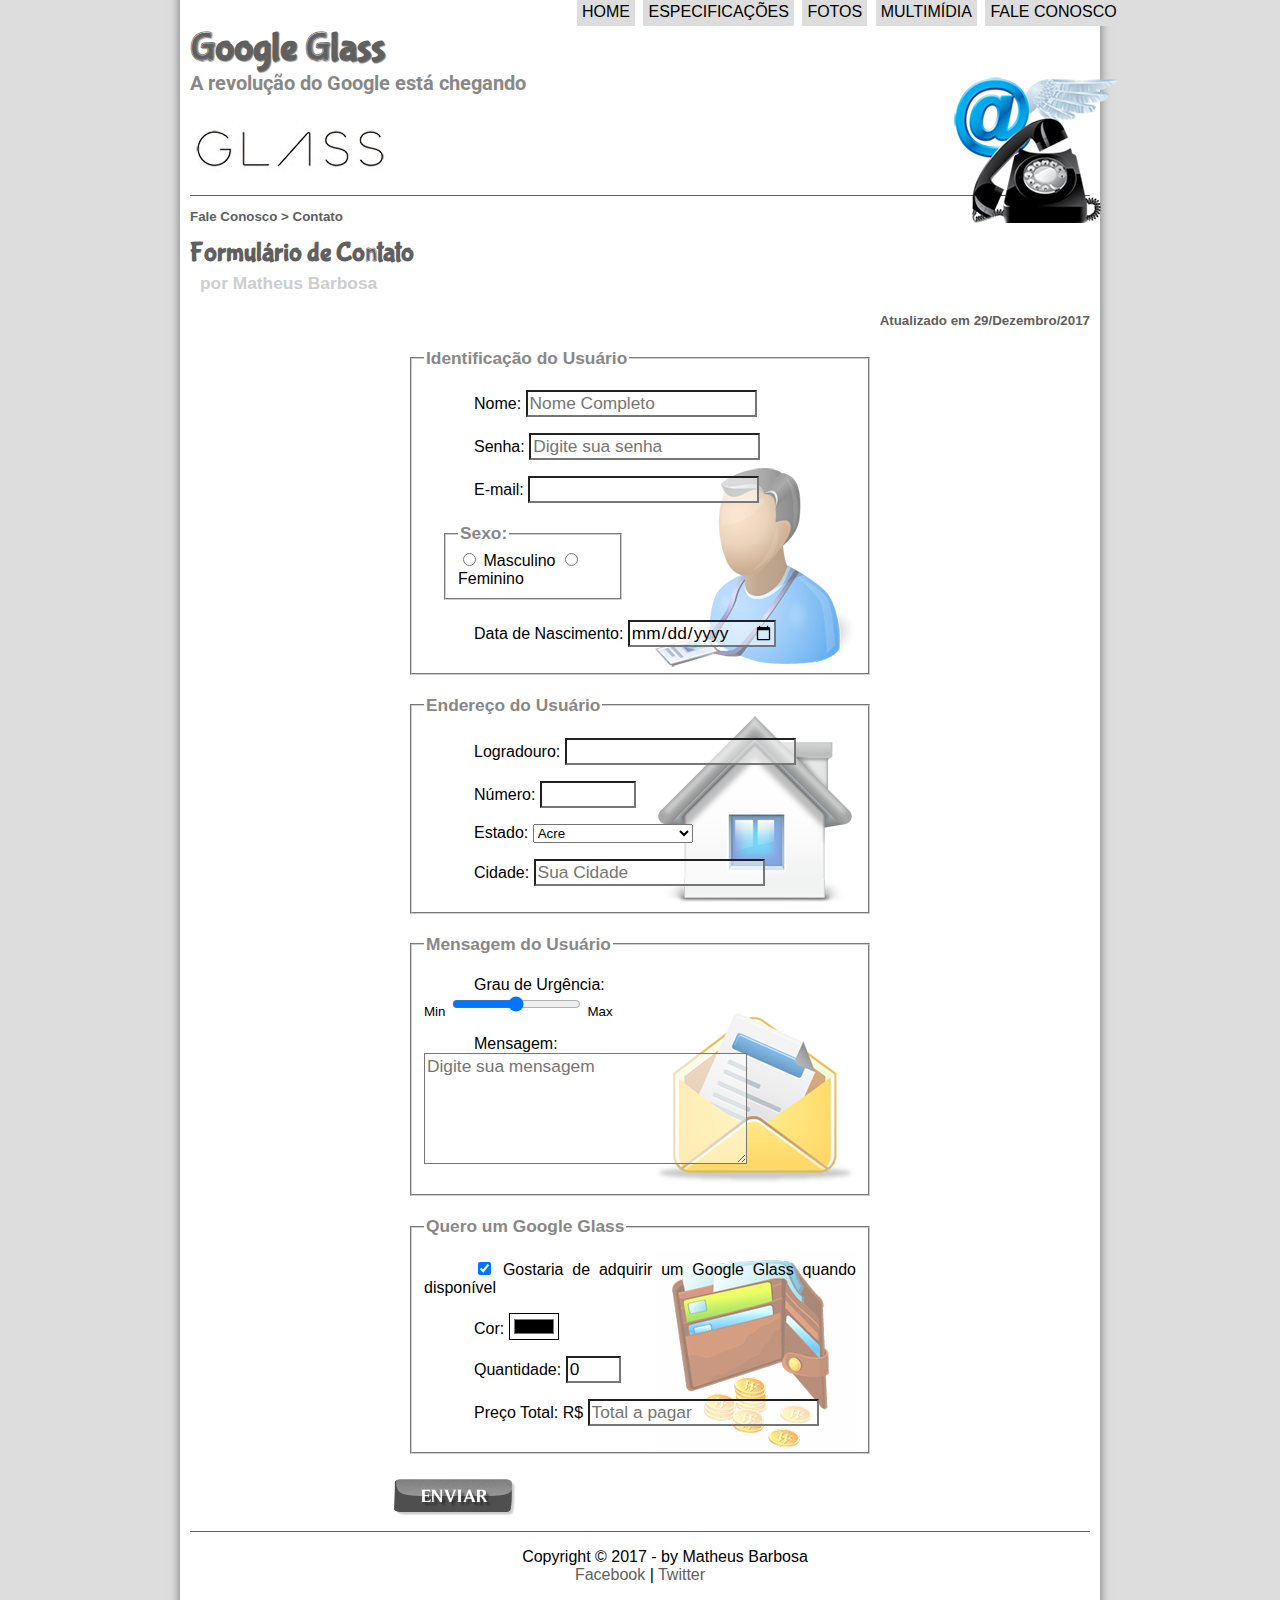
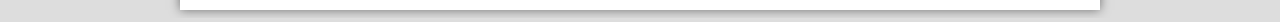
<file: projeto-glass-html5/fale-conosco.html>
<!DOCTYPE html>
<html lang="pt-br">

<head>
    <title>Tudo sobre o google glass</title>
    <meta charset="utf-8" />
    <link rel="stylesheet" type="text/css" href="_css/estilo.css">
    <link rel="stylesheet" type="text/css" href="_css/form.css">
    <script src="_javascript/funcoes.js"> </script>
</head>
<script>
    function calcTotal() {
        var qtd = parseInt(document.getElementById('cQtd').value);
        total = qtd * 1500;
        document.getElementById('cPt').value = total;
    }

</script>

<body>
    <div id="interface">
        <header id="cabecalho">
            <hgroup>
                <h1>Google Glass</h1>
                <h2>A revolução do Google está chegando</h2>
            </hgroup>
            <img id="icone" src="_imagens/contato.png"></img>
            <nav id="menu">
                <h1>Menu Principal</h1>
                <ul>
                    <li onmouseover="mudaFoto('_imagens/home.png')" onmouseout="mudaFoto('_imagens/contato.png')">
                        <a href="index.html">Home</a>
                    </li>
                    <li onmouseover="mudaFoto('_imagens/especificacoes.png')" onmouseout="mudaFoto('_imagens/contato.png')">
                        <a href="specs.html">Especificações</a>
                    </li>
                    <li onmouseover="mudaFoto('_imagens/fotos.png')" onmouseout="mudaFoto('_imagens/contato.png')">
                        <a href="fotos.html">Fotos</a>
                    </li>
                    <li onmouseover="mudaFoto('_imagens/multimidia.png')" onmouseout="mudaFoto('_imagens/contato.png')">
                        <a href="multimidia.html">Multimídia</a>
                    </li>
                    <li onmouseover="mudaFoto('_imagens/contato.png')" onmouseout="mudaFoto('_imagens/contato.png')">
                        <a href="fale-conosco.html">Fale conosco</a>
                    </li>
                </ul>
            </nav>
        </header>
        <article id="noticia">
            <header id="cabecalho-noticia">
                <hgroup>
                    <h3>Fale Conosco > Contato</h3>
                    <h1>Formulário de Contato</h1>
                    <h2>por Matheus Barbosa</h2>
                    <h3 class="direita">Atualizado em 29/Dezembro/2017</h3>
                </hgroup>
            </header>

            <form method="post" id="fContato" name="fContato" oninput="calcTotal();">
                <fieldset id="usuario">
                    <legend>Identificação do Usuário</legend>
                    <p>
                        <label for="cNome"> Nome:
                            <input type="text" name="tNome" id="cNome" size="20" maxlength="30" placeholder="Nome Completo" />
                        </label>
                    </p>
                    <p>
                        <label for="cSenha"> Senha:
                            <input type="password" name="tSenha" id="cSenha" size="20" maxlength="8" placeholder="Digite sua senha" />
                        </label>
                    </p>
                    <p>
                        <label for="cEmail"> E-mail:
                            <input type="email" name="tEmail" id="cEmail" size="20" maxlength="30" />
                        </label>
                    </p>
                    <fieldset id="sexo">
                        <legend>Sexo:</legend>
                        <input type="radio" name="tSexo" id="cMasc" />
                        <label for="cMasc">Masculino</label>
                        <input type="radio" name="tSexo" id="cFem" />
                        <label for="cFem">Feminino</label>
                    </fieldset>
                    <p>
                        <label for="cDataNasc"> Data de Nascimento:
                            <input type="date" name="tdataNasc" id="cDataNasc" size="8" maxlength="15" />
                        </label>
                    </p>
                </fieldset>
                <fieldset id="endereco">
                    <legend>Endereço do Usuário</legend>
                    <p>
                        <label for="cRua"> Logradouro:
                            <input type="text" name="tRua" id="cRua" size="20" maxlength="80" />
                        </label>
                    </p>
                    <p>
                        <label for="cNum"> Número:
                            <input type="number" name="tNum" id="cNum" min="0" max="99999" />
                        </label>
                    </p>
                    <p>
                        <label for="cEstado"> Estado:</label>
                        <select name="tEstado" id="cEstado">
                            <optgroup label="Região Norte">
                                <option value="AC">Acre</option>
                                <option value="AP">Amapá</option>
                                <option value="AM">Amazonas</option>
                                <option value="PA">Pará</option>
                                <option value="RO">Rondônia</option>
                                <option value="RR">Roraima</option>
                                <option value="TO">Tocantins</option>
                            </optgroup>
                            <optgroup label="Região Nordeste">
                                <option value="AL">Alagoas</option>
                                <option value="BA">Bahia</option>
                                <option value="CE">Ceará</option>
                                <option value="MA">Maranhão</option>
                                <option value="PB">Paraíba</option>
                                <option value="PE">Pernambuco</option>
                                <option value="PI">Piauí</option>
                                <option value="RN">Rio Grande do Norte</option>
                                <option value="SE">Sergipe</option>
                            </optgroup>
                            <optgroup label="Região Centro-Oeste">
                                <option value="DF">Distrito Federal</option>
                                <option value="GO">Goiás</option>
                                <option value="MT">Mato Grosso</option>
                                <option value="MS">Mato Grosso do Sul</option>
                            </optgroup>
                            <optgroup label="Região Suldeste">
                                <option value="ES">Espírito Santo</option>
                                <option value="MG">Minas Gerais</option>
                                <option value="RJ">Rio de Janeiro</option>
                                <option value="SP">São Paulo</option>
                            </optgroup>
                            <optgroup label="Região Sul">
                                <option value="PR">Paraná</option>
                                <option value="RS">Rio Grande do Sul</option>
                                <option value="SC">Santa Catarina</option>
                            </optgroup>
                        </select>

                    </p>
                    <p>
                        <label for="cCidade"> Cidade:
                            <input type="text" name="tCidade" id="cCidade" size="20" maxlength="50" placeholder="Sua Cidade" />
                        </label>
                    </p>
                </fieldset>
                <fieldset id="mensagem">
                    <legend>Mensagem do Usuário</legend>
                    <p>
                        <label for="cUrg">Grau de Urgência:</label>
                        <br/>
                        <sub> Min</sub>
                        <input type="range" name="tUrg" id="cUrg" min="0" max="10" />
                        <sub>Max </sub>
                    </p>

                    <p>
                        <label for="cMsg">Mensagem: </label>
                        <textarea name="tMsg" id="cMsg" cols="30" rows="5" placeholder="Digite sua mensagem"></textarea> </p>
                </fieldset>
                <fieldset id="pedido">
                    <legend>Quero um Google Glass</legend>
                    <p>
                        <input type="checkbox" name="tPed" id="cPed" checked/>
                        <label for="cPed">
                            Gostaria de adquirir um Google Glass quando disponível
                        </label>
                    </p>
                    <p>
                        <label for="cCor">Cor:</label>
                        <input type="color" name="tCor" id="cCor">
                    </p>
                    <p>
                        <label for="cQtd">Quantidade:</label>
                        <input type="number" name="tQtd" id="cQtd" min="1" max="5" value="0" />
                    </p>
                    <p>
                        <label for="cPt">Preço Total: R$</label>
                        <input type="text" name="tPt" id="cPt" placeholder="Total a pagar" readonly/>
                    </p>


                </fieldset>

                <input type="image" name="tEnviar" id="cEnviar" src="_imagens/botao-enviar.png" />

            </form>

        </article>
        </section>

        <footer id="rodape">
            <p>Copyright &copy; 2017 - by Matheus Barbosa
                <br/>
                <a href="http://facebook.com" target="blank">Facebook </a>|
                <a href="http://twitter.com" target="blank">Twitter</a>
            </p>
        </footer>
    </div>
</body>

</html>
</file>
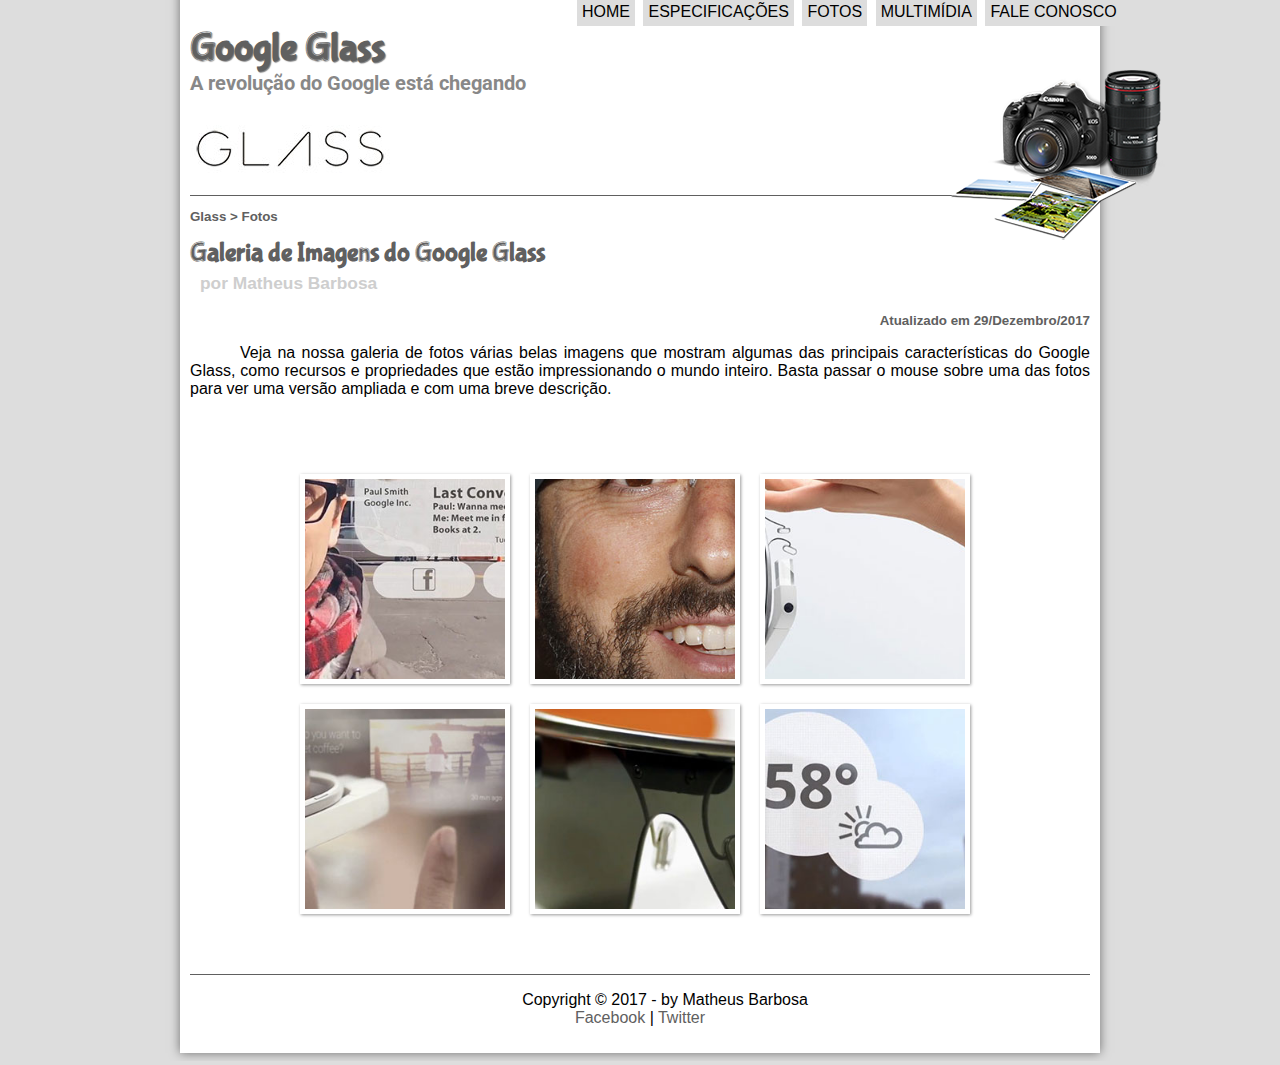
<file: projeto-glass-html5/fotos.html>
<!DOCTYPE html>
<html lang="pt-br">

<head>
    <title>Tudo sobre o google glass</title>
    <meta charset="utf-8" />
    <link rel="stylesheet" type="text/css" href="_css/estilo.css">
    <link rel="stylesheet" type="text/css" href="_css/fotos.css">
    <script src="_javascript/funcoes.js"> </script>
</head>

<body>
    <div id="interface">
        <header id="cabecalho">
            <hgroup>
                <h1>Google Glass</h1>
                <h2>A revolução do Google está chegando</h2>
            </hgroup>
            <img id="icone" src="_imagens/fotos.png"></img>
            <nav id="menu">
                <h1>Menu Principal</h1>
                <ul>
                    <li onmouseover="mudaFoto('_imagens/home.png')" onmouseout="mudaFoto('_imagens/fotos.png')">
                        <a href="index.html">Home</a>
                    </li>
                    <li onmouseover="mudaFoto('_imagens/especificacoes.png')" onmouseout="mudaFoto('_imagens/fotos.png')">
                        <a href="specs.html">Especificações</a>
                    </li>
                    <li onmouseover="mudaFoto('_imagens/fotos.png')" onmouseout="mudaFoto('_imagens/fotos.png')">
                        <a href="fotos.html">Fotos</a>
                    </li>
                    <li onmouseover="mudaFoto('_imagens/multimidia.png')" onmouseout="mudaFoto('_imagens/fotos.png')">
                        <a href="multimidia.html">Multimídia</a>
                    </li>
                    <li onmouseover="mudaFoto('_imagens/contato.png')" onmouseout="mudaFoto('_imagens/fotos.png')">
                        <a href="fale-conosco.html">Fale conosco</a>
                    </li>
                </ul>
            </nav>
        </header>
        <section id="corpo-full">
            <article id="noticia">
                <header id="cabecalho-noticia">
                    <hgroup>
                        <h3>Glass > Fotos</h3>
                        <h1>Galeria de Imagens do Google Glass</h1>
                        <h2>por Matheus Barbosa</h2>
                        <h3 class="direita">Atualizado em 29/Dezembro/2017</h3>
                    </hgroup>
                </header>

                <p>
                    Veja na nossa galeria de fotos várias belas imagens que mostram algumas das principais características do Google Glass, como
                    recursos e propriedades que estão impressionando o mundo inteiro. Basta passar o mouse sobre uma das
                    fotos para ver uma versão ampliada e com uma breve descrição.</p>
                <ul id="album-fotos">
                    <li id="foto01"><span>Agenda e lembretes</span></li>
                    <li id="foto02"><span>Sergey Brin usando o Glass</span></li>
                    <li id="foto03"><span>Leve e compacto</span></li>
                    <li id="foto04"><span>Sensação de uma tela de 50"</span></li>
                    <li id="foto05"><span>Vários tipos de lente</span></li>
                    <li id="foto06"><span>Informações importantes</span></li>
                </ul>
            </article>
        </section>
        <footer id="rodape">
            <p>Copyright &copy; 2017 - by Matheus Barbosa
                <br/>
                <a href="http://facebook.com" target="blank">Facebook </a>|
                <a href="http://twitter.com" target="blank">Twitter</a>
            </p>
        </footer>
    </div>
</body>

</html>
</file>
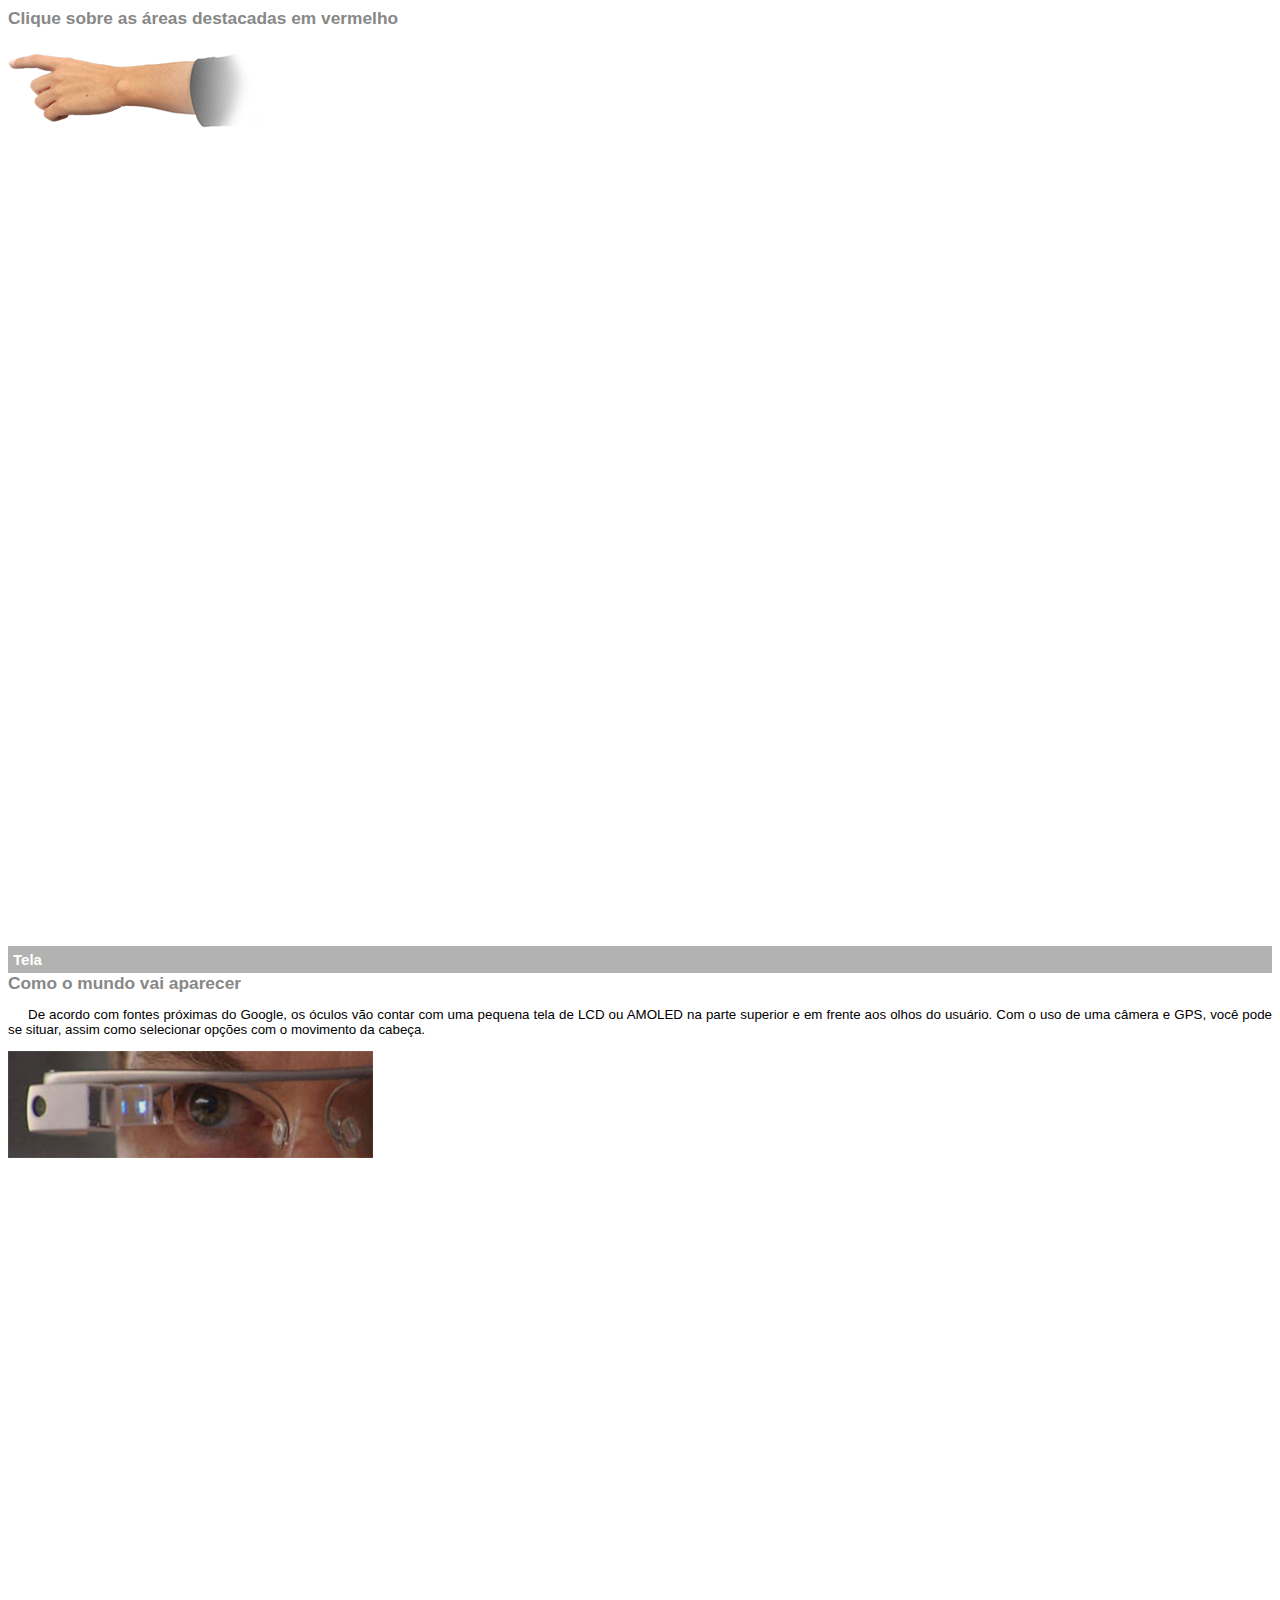
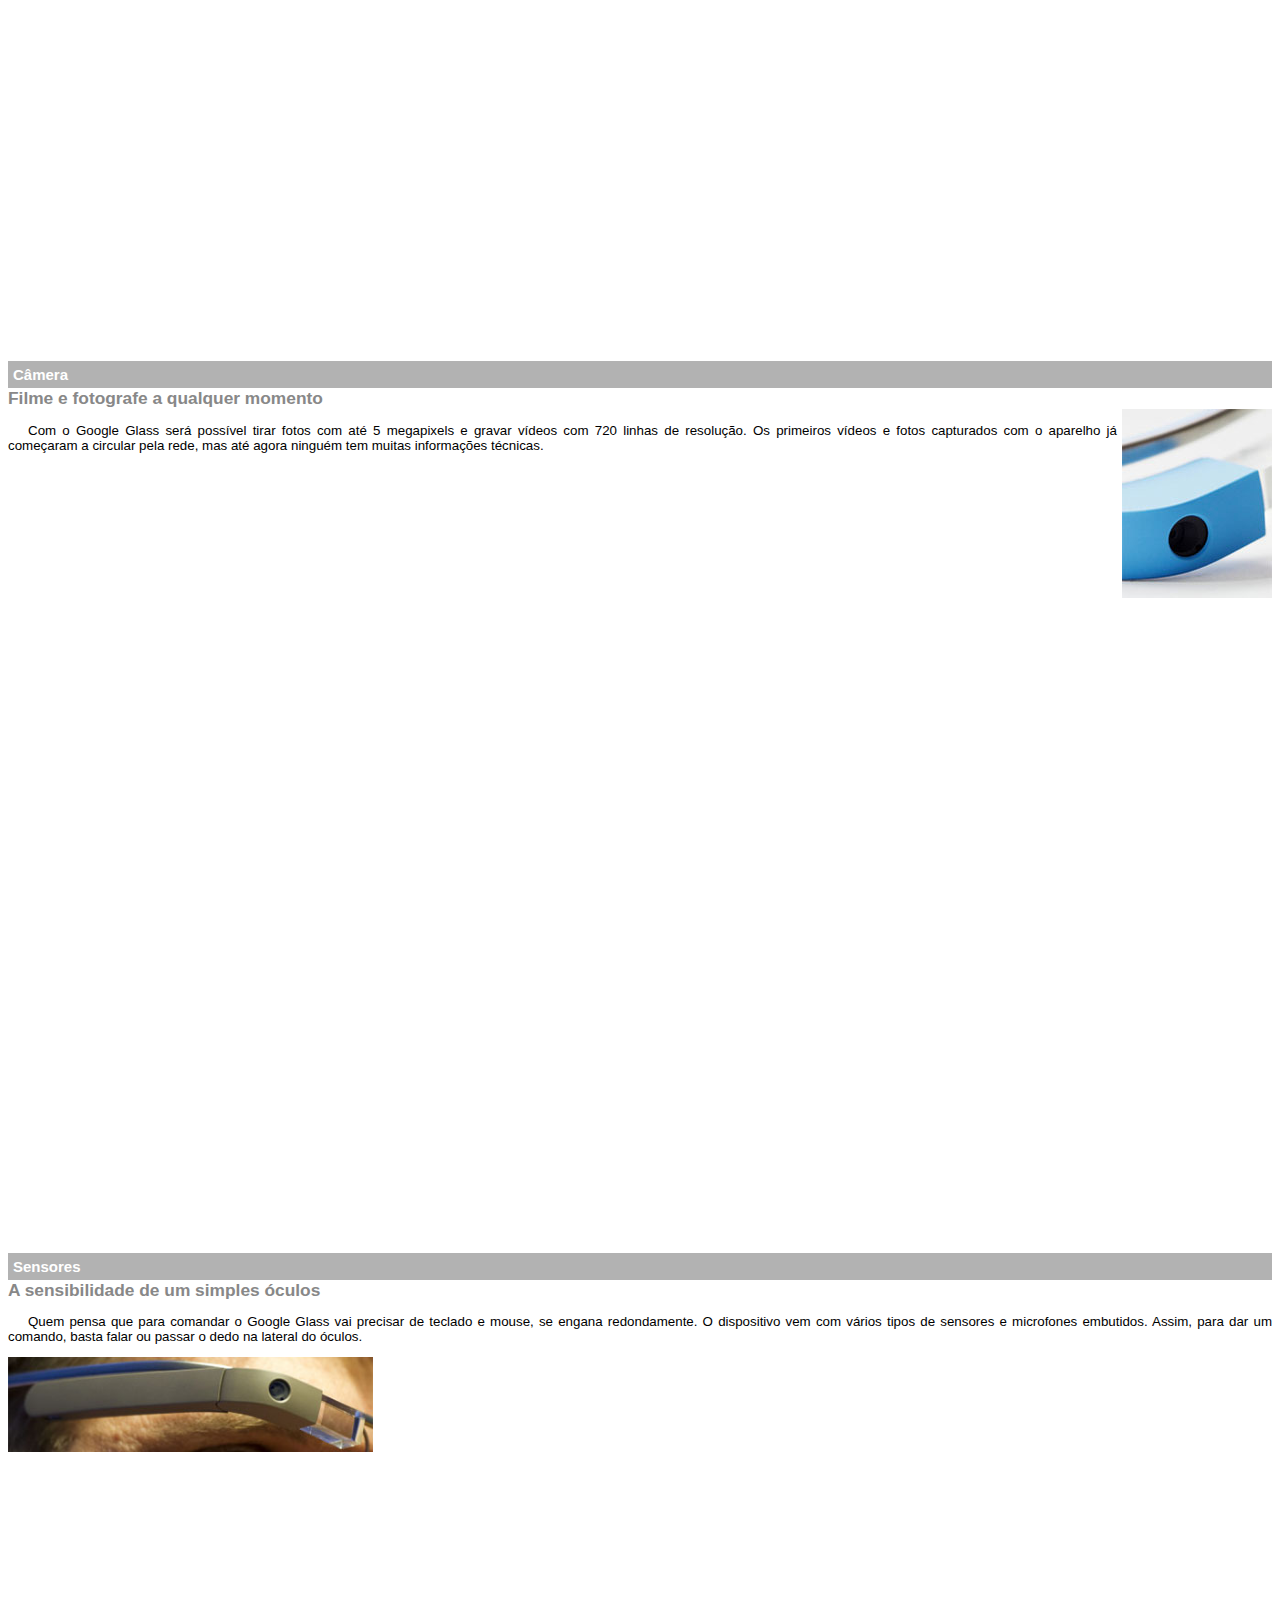
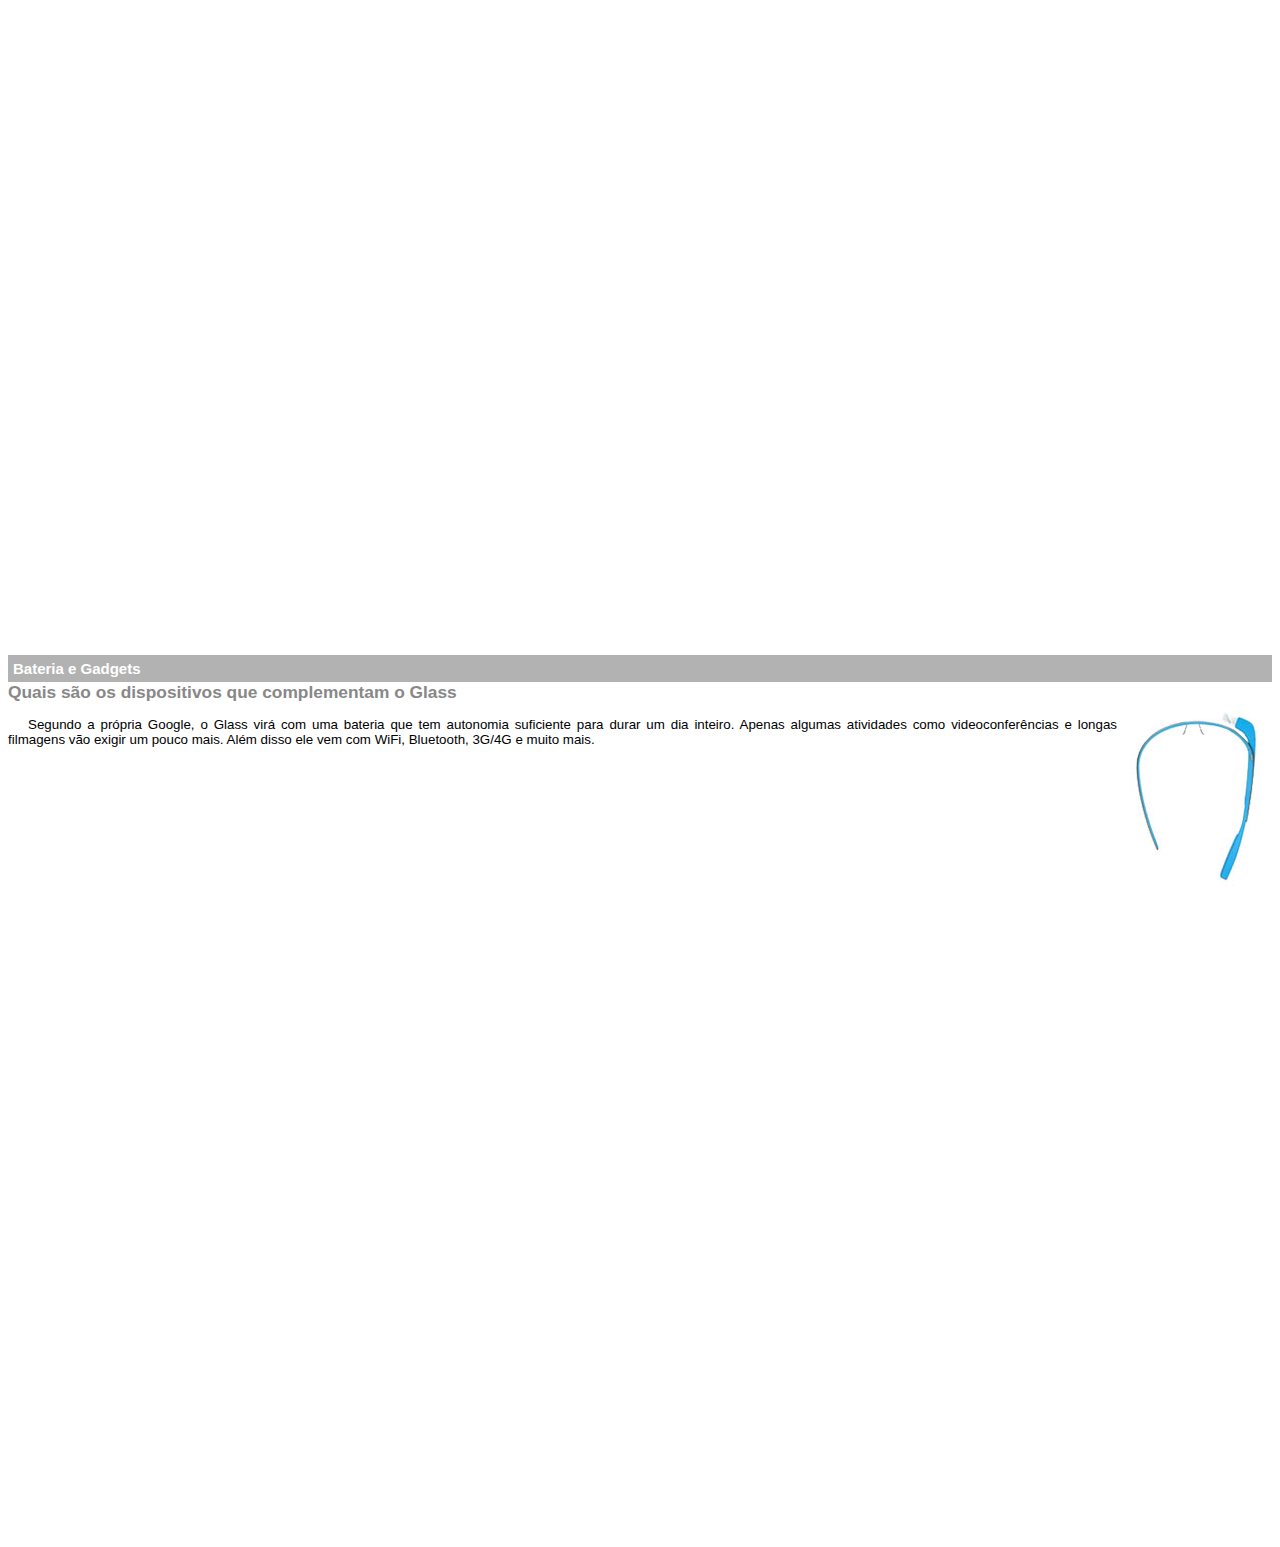
<file: projeto-glass-html5/google-glass.html>
<!DOCTYPE html>
<html>

<head>
    <meta charset="utf-8" />
    <title>Informações sobre o google glass</title>
    <style>
        body{
            font-family: Arial;
            font-size: 10pt;
        }
        p{
            text-align: justify;
            text-indent: 20px;
        }
        article h1{
            font-size: 15px;
            color: white;
            background-color: rgba(0,0,0, .3);
            padding: 5px;
            margin: 0px;
        }
        article h2{
            font-size: 13pt;
            color: #888888;
            margin: 0px;
        }

        article {
            margin-bottom: 800px;
        }

        img.img-dir {
            display: block;
            float: right;
            margin-left: 5px;
        }
        img.img-size {
            width: 365px;
        }

    </style>

</head>

<body>
    <article id="topo">
        <header>
            <h2>Clique sobre as áreas destacadas em vermelho</h2>
        </header>
        <img src="_imagens/mao.png" alt="mao apontando para esquerda"/>
    </article>
    <article id="tela">
        <header>
            <h1>Tela</h1>
            <h2>Como o mundo vai aparecer</h2>
        </header>
        <p>
            De acordo com fontes próximas do Google, os óculos vão contar com uma pequena tela de LCD ou AMOLED na parte superior e em
            frente aos olhos do usuário. Com o uso de uma câmera e GPS, você pode se situar, assim como selecionar opções
            com o movimento da cabeça.</p>
            <img src="_imagens/det-tela.jpg" alt="tela do google glass" class="img-size"/>
    </article>
    <article id="camera">
        <header>
            <h1>Câmera</h1>
            <h2>Filme e fotografe a qualquer momento</h2>
        </header>
        <img src="_imagens/det-camera.jpg" alt="camera do google glass" class="img-dir"/>
        <p>
            Com o Google Glass será possível tirar fotos com até 5 megapixels e gravar vídeos com 720 linhas de resolução. Os primeiros
            vídeos e fotos capturados com o aparelho já começaram a circular pela rede, mas até agora ninguém tem muitas
            informações técnicas.</p>
    </article>
    <article id="sensores">
        <header>
            <h1>Sensores</h1>
            <h2>A sensibilidade de um simples óculos</h2>
        </header>
        <p>
            Quem pensa que para comandar o Google Glass vai precisar de teclado e mouse, se engana redondamente. O dispositivo vem com
            vários tipos de sensores e microfones embutidos. Assim, para dar um comando, basta falar ou passar o dedo na
            lateral do óculos.</p>
            <img src="_imagens/det-touch.jpg" alt="sensores do google glass" class="img-size"/>
    </article>
    <article id="beteriaegadgets">
        <header>
            <h1>Bateria e Gadgets</h1>
            <h2>Quais são os dispositivos que complementam o Glass</h2>
        </header>
        <img src="_imagens/det-bateria.jpg" alt="bateria e gasgets do google glass" class="img-dir"/>
        <p>
        Segundo a própria Google, o Glass virá com uma bateria que tem autonomia suficiente para durar um dia inteiro. Apenas algumas
        atividades como videoconferências e longas filmagens vão exigir um pouco mais. Além disso ele vem com WiFi, Bluetooth,
        3G/4G e muito mais.</p>
    </article>
</body>

</html>
</file>
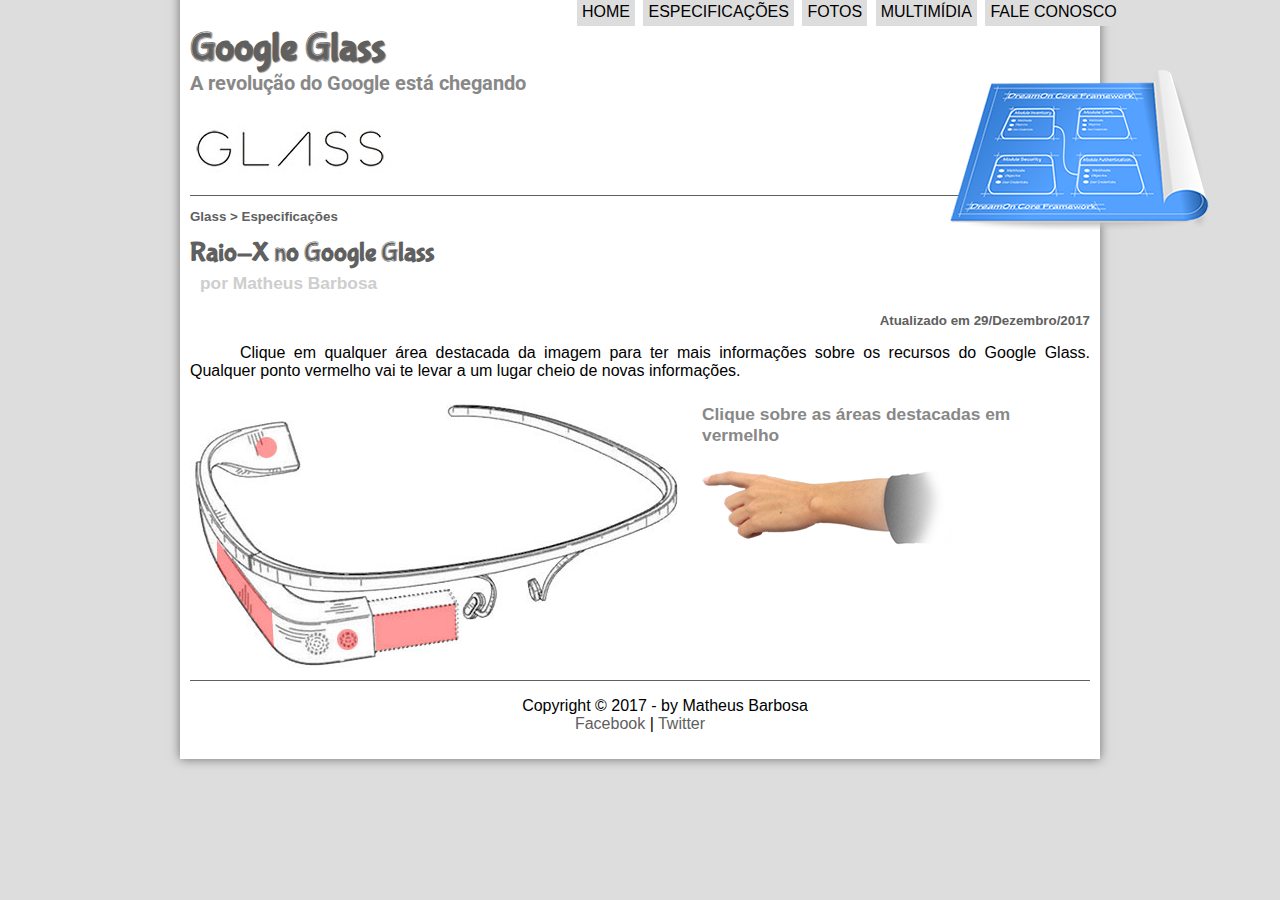
<file: projeto-glass-html5/specs.html>
<!DOCTYPE html>
<html lang="pt-br">

<head>
    <title>Tudo sobre o google glass</title>
    <meta charset="utf-8" />
    <link rel="stylesheet" type="text/css" href="_css/estilo.css">
    <link rel="stylesheet" type="text/css" href="_css/specs.css">
    <script src="_javascript/funcoes.js"> </script>
</head>

<body>
    <div id="interface">
        <header id="cabecalho">
            <hgroup>
                <h1>Google Glass</h1>
                <h2>A revolução do Google está chegando</h2>
            </hgroup>
            <img id="icone" src="_imagens/especificacoes.png"></img>
            <nav id="menu">
                <h1>Menu Principal</h1>
                <ul>
                    <li onmouseover="mudaFoto('_imagens/home.png')" onmouseout="mudaFoto('_imagens/especificacoes.png')">
                        <a href="index.html">Home</a>
                    </li>
                    <li onmouseover="mudaFoto('_imagens/especificacoes.png')" onmouseout="mudaFoto('_imagens/especificacoes.png')">
                        <a href="specs.html">Especificações</a>
                    </li>
                    <li onmouseover="mudaFoto('_imagens/fotos.png')" onmouseout="mudaFoto('_imagens/especificacoes.png')">
                        <a href="fotos.html">Fotos</a>
                    </li>
                    <li onmouseover="mudaFoto('_imagens/multimidia.png')" onmouseout="mudaFoto('_imagens/especificacoes.png')">
                        <a href="multimidia.html">Multimídia</a>
                    </li>
                    <li onmouseover="mudaFoto('_imagens/contato.png')" onmouseout="mudaFoto('_imagens/especificacoes.png')">
                        <a href="fale-conosco.html">Fale conosco</a>
                    </li>
                </ul>
            </nav>
        </header>
        <section id="corpo-full">
            <article id="noticia">
                <header id="cabecalho-noticia">
                    <hgroup>
                        <h3>Glass > Especificações</h3>
                        <h1>Raio-X no Google Glass</h1>
                        <h2>por Matheus Barbosa</h2>
                        <h3 class="direita">Atualizado em 29/Dezembro/2017</h3>
                    </hgroup>
                </header>
                <p>
                    Clique em qualquer área destacada da imagem para ter mais informações sobre os recursos do Google Glass. Qualquer ponto vermelho
                    vai te levar a um lugar cheio de novas informações.</p>
                <section id="conteudo">
                    <img src="_imagens/glass-esquema-marcado.jpg" usemap="#meuMapa" />
                    <map name="meuMapa">
                        <area shape="rect" coords="179, 202, 270, 260" href="google-glass.html#tela" target="janela" />
                        <area shape="circle" coords="158,243,12" href="google-glass.html#camera" target="janela" />
                        <area shape="circle" coords="77, 52, 12" href="google-glass.html#beteriaegadgets" target="janela" />
                        <area shape="poly" coords="28,143,83,216,84,249,27,169" href="google-glass.html#sensores" target="janela" />
                    </map>
                    <iframe src="google-glass.html" name="janela" id="frame-spec"></iframe>
                </section>
            </article>
        </section>
        <footer id="rodape">
            <p>Copyright &copy; 2017 - by Matheus Barbosa
                <br/>
                <a href="http://facebook.com" target="blank">Facebook </a>|
                <a href="http://twitter.com" target="blank">Twitter</a>
            </p>
        </footer>
    </div>
</body>

</html>
</file>
<file: projeto-glass-html5/_css/estilo.css>
@charset "UTF-8";
/*Fontes*/
@import url('https://fonts.googleapis.com/css?family=Roboto');
@font-face{
    font-family: 'FonteLogo';
    src: url("../_fonts/bubblegum-sans-regular.otf");
}
/*End Fontes*/
body{
    font-family: Arial, Helvetica, sans-serif;
    background-color: #dddddd;
    color: rbga(0,0,0,1);
}
div#interface {
    background-color:  white;
    width: 900px;
    margin: -20px auto 0px auto;
    box-shadow: 0px 0px 10px rgba(0,0,0, .5);
    padding: 10px;
}
p{
    text-align: justify; 
    text-indent: 50px;
} 
a{
    color: #606060;
    text-decoration: none;
}
a:hover {
   text-decoration: underline;
}
/*cabecalho*/
header#cabecalho img#icone {
    position: absolute;
    left: 950px;
    top: 70px;

}
header#cabecalho {
    border-bottom: 1px #606060 solid;
    height: 170px;
    background: url("../_imagens/glass-logo-peq.jpg") no-repeat 0px 100px;
}
header#cabecalho h1 {
    font-family: 'FonteLogo', sans-serif;
    font-size: 30pt;
    color: #606060;
    text-shadow: 1px 1px 1px rgba(0,0,0, .5);
    padding: 0px;
    margin-bottom: 0px;

}
header#cabecalho h2 {
    margin-top: 0px;
    font-family: 'Roboto', sans-serif;
    font-size: 15pt;
    color: #888888;
    padding: 0px;
}
/* fotos com legenda*/
figure.foto-legenda{
    position: relative;
    box-shadow: 1px 1px 8px black;
}
figure.foto-legenda img{
    width: 100%;
    height: 100%;
}
figure.foto-legenda figcaption{
    opacity: 0;
    position: absolute;
    top: 0px;
    background-color: rgba(0,0,0,.4);
    color: white;
    width: 100%;
    height: 100%;
    padding: 10px;
    box-sizing: border-box;
    transition: opacity 1s;
}
figure.foto-legenda:hover figcaption{
    opacity: 1;
}
/* menu */
nav#menu {
    display: block;
}
nav#menu ul {
    list-style: none;
    text-transform: uppercase;
    position: absolute;
    top: -20px;
    left: 535px
}
nav#menu li {
    display: inline-block;
    background-color: #dddddd;
    padding: 5px;
    margin: 2px;
    transition: background-color 1s;
}
nav#menu li:hover {    
    background-color: #606060;
}
nav#menu h1 {
    display: none;
}
nav#menu a {
    color: black;
    text-decoration: none; 
}
nav#menu a:hover {
    color: white;   

}
/* corpo */
section#corpo {    
    display: block;
    width: 520px;
    float: left;
    border-right: 1px solid #606060;
    padding-right: 15px;
}
section#corpo video{    
    width: 520px;   
}
article#noticia h2{
    font-size: 13pt;
    color: #606060;
    background-color: #dddddd;
    padding: 5px 0px 5px 10px;
    margin: 10px 0px 10px 0px;
}
 header#cabecalho-noticia h1{
     font-family: 'FonteLogo', sans-serif;
     font-size: 20pt;
     color: #606060;
     margin-bottom: 0px;
     margin-top: 0px;
 }

 header#cabecalho-noticia h2{
    font-size: 13pt;
    color: #cecece;
    background-color: white;
    margin: 0px;

}

header#cabecalho-noticia h3{
    font-size: 10pt;
    color: #606060;

}
.direita{
    text-align: right;
    
}

/*Table*/

table#tabelaspec{
    border: 1px solid #606060;
    border-spacing: 0px;
    margin-left: auto;
    margin-right: auto;
}
table#tabelaspec caption {
     color: #888888;
     font-size: 10pt;
     font-weight: bolder;    
}
table#tabelaspec caption span{
    display: block;
    float: right;
    color: #888888;
    font-size: 8pt;
    margin-top: 10px;

}
table#tabelaspec td{
    padding: 10px;
    border: 1px solid #606060;
    text-align: center;
    vertical-align: middle;
}
table#tabelaspec td.ce {
    color: white;
    background-color: #606060;
    vertical-align: top;
    font-weight: bold;
    text-align: right;
}

table#tabelaspec td.cd {
    text-align: left;
    background-color: #cecece; 
    
}
/* lateral */
aside#lateral {    
    display: block;
    width: 340px;
    float: right;
    background-color: #dddddd;
    padding: 10px;
    margin-top: 10px;
    box-shadow: 2px 2px 2px rgba(0,0,0, .5);  
}
aside#lateral video{    
    width: 340px;   
}
aside#lateral h1{    
    font-family: 'FonteLogo', sans-serif;
    font-size: 20pt;
    color: #606060;
    padding-top: 0px;

}
aside#lateral h2{    
    background-color: #606060;
    font-size: 13pt;
    color: white;
    padding: 5px;
}

/* rodape */
footer#rodape {
    border-top: #606060 1px solid;
    clear: both;
}
footer#rodape p{
    text-align: center;
}
</file>
<file: projeto-glass-html5/_css/form.css>
@charset "UTF-8";

form{
    width: 500px;
    height: auto;
    margin: auto;
}

input, textarea{
    font-family: sans-serif;
    font-weight: normal;
    font-size: 13pt;
    background-color: rgba(255,255,255, .5);
}

input:hover, textarea:hover{
    background-color: gray;
}
legend{
    color: #888888;
    font-weight: bold;
    font-size: 13pt;
    font-family: sans-serif;
}
fieldset{
    border-color: #cecece;
    margin: 20px;
}

fieldset#sexo{
    width: 150px;
}

fieldset#usuario{
    background: url("../_imagens/icone-contato.png") no-repeat 95% 95%;

}
fieldset#endereco{
    background: url("../_imagens/icone-endereco.png") no-repeat 95% 95%;

}
fieldset#mensagem{
    background: url("../_imagens/icone-mensagem.png") no-repeat 95% 95%;

}
fieldset#pedido{
    background: url("../_imagens/icone-pagamento.png") no-repeat 95% 95%;

}
</file>
<file: projeto-glass-html5/_css/fotos.css>
@charset "UTF-8";

ul#album-fotos{
    width: 700px;
    margin: 0 auto;
    padding: 50px;
    overflow: hidden;
    list-style: none;
}

ul#album-fotos li{ 
    float: left;
    width: 200px;
    height: 200px;
    margin: 10px;
    border: 5px solid white;
    background-color: white;
    box-shadow: 1px 1px 3px rgba(0,0,0,.4);
    transition: all .4s ease-in;
    
}
ul#album-fotos li span{
    opacity: 0;
    color: white;
    text-shadow: 1px 1px 1px black;
    background-color: rgba(0,0,0,.3);
    font-size: 9pt;
    line-height: 370px;
    padding: 5px;
}
ul#album-fotos li:hover{
    transform: scale(1.5);   
}
ul#album-fotos li:hover span{
    opacity: 1;      
}

ul#album-fotos li#foto01{
    background: url("../_imagens/galeria-01.jpg") no-repeat;
    background-position: 50% 50%;  
    background-size: 400px 400px;
    background-color: white;  
}
ul#album-fotos li#foto01:hover{
    background-position: 0px 0px;
    background-size: 200px 200px;  
}

ul#album-fotos li#foto02{
    background: url("../_imagens/galeria-02.jpg") no-repeat;
    background-position: 50% 50%;
    background-size: 400px 400px;
    background-color: white;
}
ul#album-fotos li#foto02:hover{
    background-position: 0px 0px;
    background-size: 200px 200px;  
}
ul#album-fotos li#foto03{
    background: url("../_imagens/galeria-03.jpg") no-repeat;
    background-position: 50% 50%;
    background-size: 400px 400px;
    background-color: white;
}
ul#album-fotos li#foto03:hover{
    background-position: 0px 0px;
    background-size: 200px 200px;  
}
ul#album-fotos li#foto04{
    background: url("../_imagens/galeria-04.jpg") no-repeat;
    background-position: 50% 50%;
    background-size: 400px 400px;
    background-color: white;
}
ul#album-fotos li#foto04:hover{
    background-position: 0px 0px;
    background-size: 200px 200px;  
}
ul#album-fotos li#foto05{
    background: url("../_imagens/galeria-05.jpg") no-repeat;
    background-position: 50% 50%;
    background-size: 400px 400px;
    background-color: white;
}
ul#album-fotos li#foto05:hover{
    background-position: 0px 0px;
    background-size: 200px 200px;  
}
ul#album-fotos li#foto06{
    background: url("../_imagens/galeria-06.jpg") no-repeat;
    background-position: 50% 50%;
    background-size: 400px 400px;
    background-color: white;
}
ul#album-fotos li#foto06:hover{
    background-position: 0px 0px;
    background-size: 200px 200px;  
}
</file>
<file: projeto-glass-html5/_css/specs.css>
@charset "UTF-8";

section#conteudo {
    width: 1000px;
    margin: auto;
}
iframe#frame-spec {
    width: 400px;
    height: 280px;
    border: none;
    overflow: hidden;
}
iframe#frame-spec::-webkit-scrollbar {
   display: none;

}
</file>
